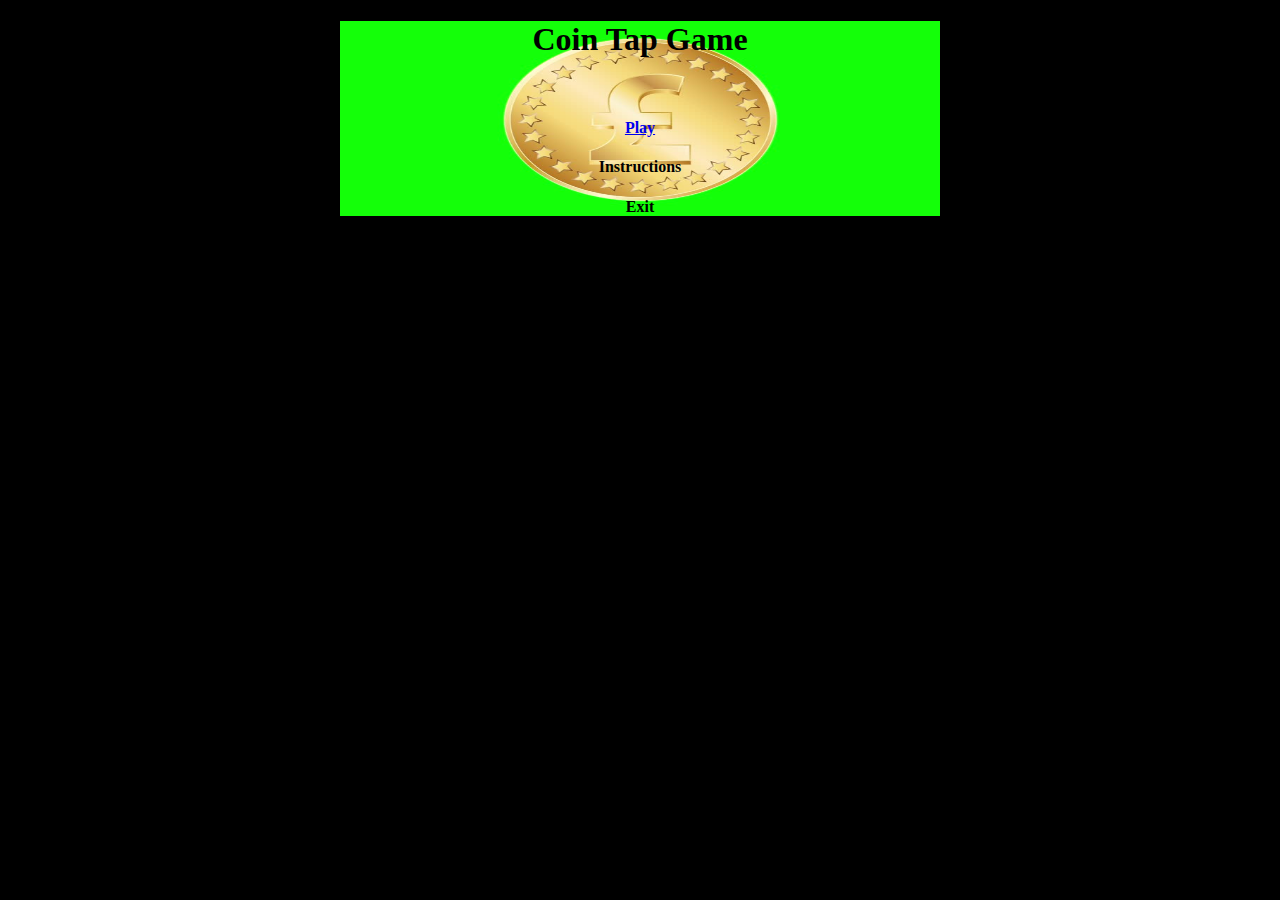
<file: index.html>
<!DOCTYPE html>
<html>
    <head>
        <title>Coin Tap Game</title>
        <link rel="stylesheet" type="text/css" href="design.css" />
    </head>
    <body>
	<div id="B1">
	   <h1>Coin Tap Game</h1><br>
	   <h4><a href="1st.html">Play</a></h4>
	   <h4><a onclick="alert('Click as Many Coins as you can. Until your fingers are numb!')">Instructions</a></h4>
	   <h4 onclick="closeWin()">Exit</a></h4>

	  <script>
var myWindow;	  
	  function closeWin() {
    myWindow.close();
}
</script>
	  
	  </div>
    </body>
</html>
</file>
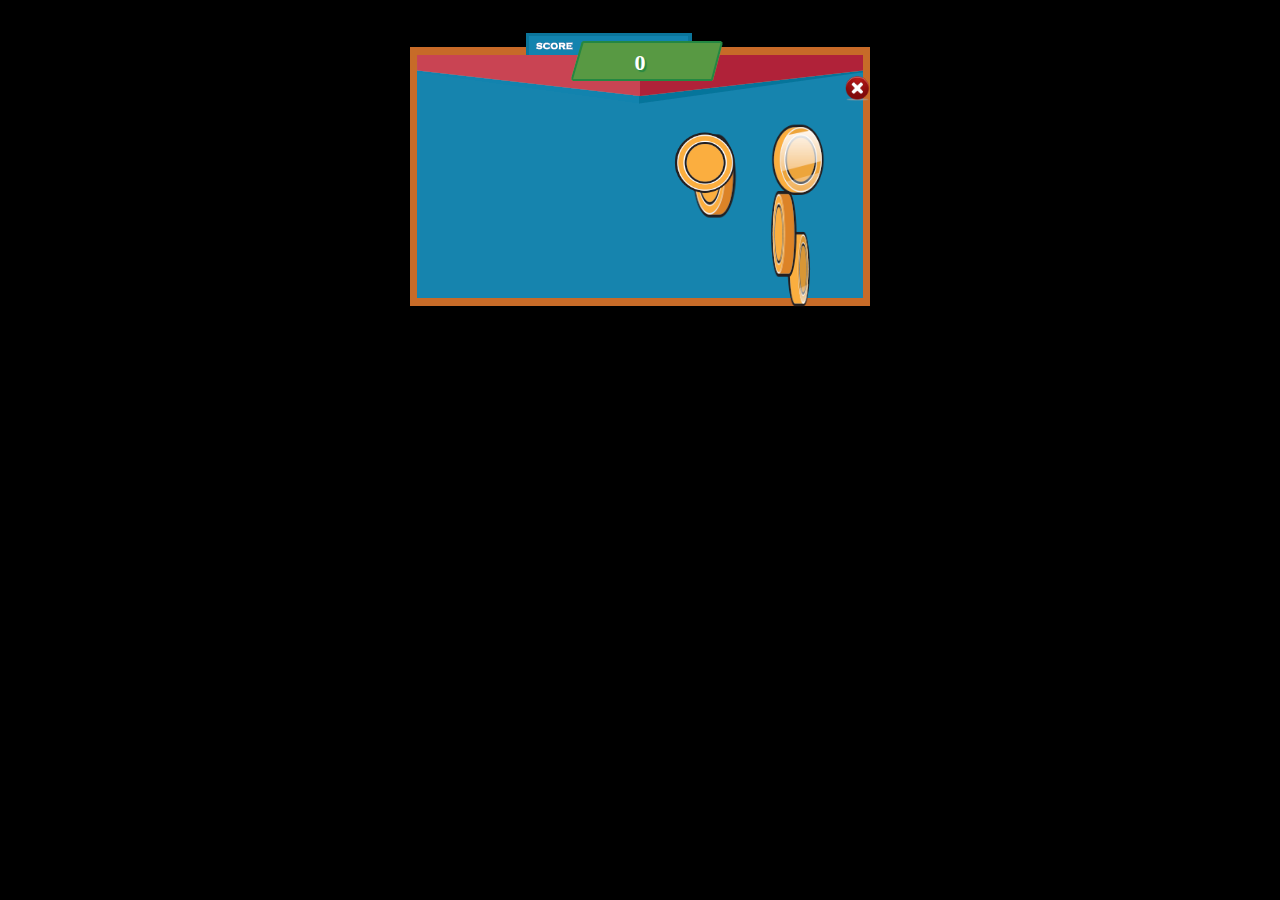
<file: 1st.html>
<html>
    <head>
        <title>Coin Tap Game</title>
        <link rel="stylesheet" type="text/css" href="design.css" />
    </head>
    <body><br>
        <div id="coinTapGameContainer">
		
        	<div id="score">0</div>
			
			<div id="Close"><a href="index.html"><img src="close.png" style="width:25px;height:25px;"></a>
			</div>
			<canvas id="coinTapGame"><a href="1st.html"><img src="close.png" style="width:25px;height:25px;"></a>
			</canvas>
		</div><
        <script src="animate.js"></script>
    </body>
</html>
</file>
<file: design.css>
body{
	background-color:black;
	}
h1,h4{
	text-decoration:none;
	color:black;
	text-align:center;
}

#Close{
	float:right;
}
#B1{
background-image:url("1.jpg");
background-size: 600px 200px;
background-repeat:no-repeat;
background-repeat:fixed;
background-position: center; 
max-height: 500px;	
	}


#score {
	margin: 0 auto;
	text-align: center;
	color: #fff;
	font-weight: bold;
	font-size: 22px;
	-moz-text-shadow: 2px 2px 1px #248742;
	-webkit-text-shadow: 2px 4px 1px #248742;
	text-shadow: 2px 2px 1px #248742;
}

#coinTapGameContainer {
	position: relative;
	background-image: url("images/coin-tap-game-hud.png");
	background-repeat:no-repeat;
	background-size: 100%;
	width: 460px;
	height: auto;
	margin: 0 auto;
	padding-top: 24px;
	-webkit-user-select: none;  
	-moz-user-select: none;    
	-ms-user-select: none;      
	user-select: none;
}

#coinTapGameContainer canvas {
	margin: 0;
	padding: 0;
	width: 460px;
}
</file>
